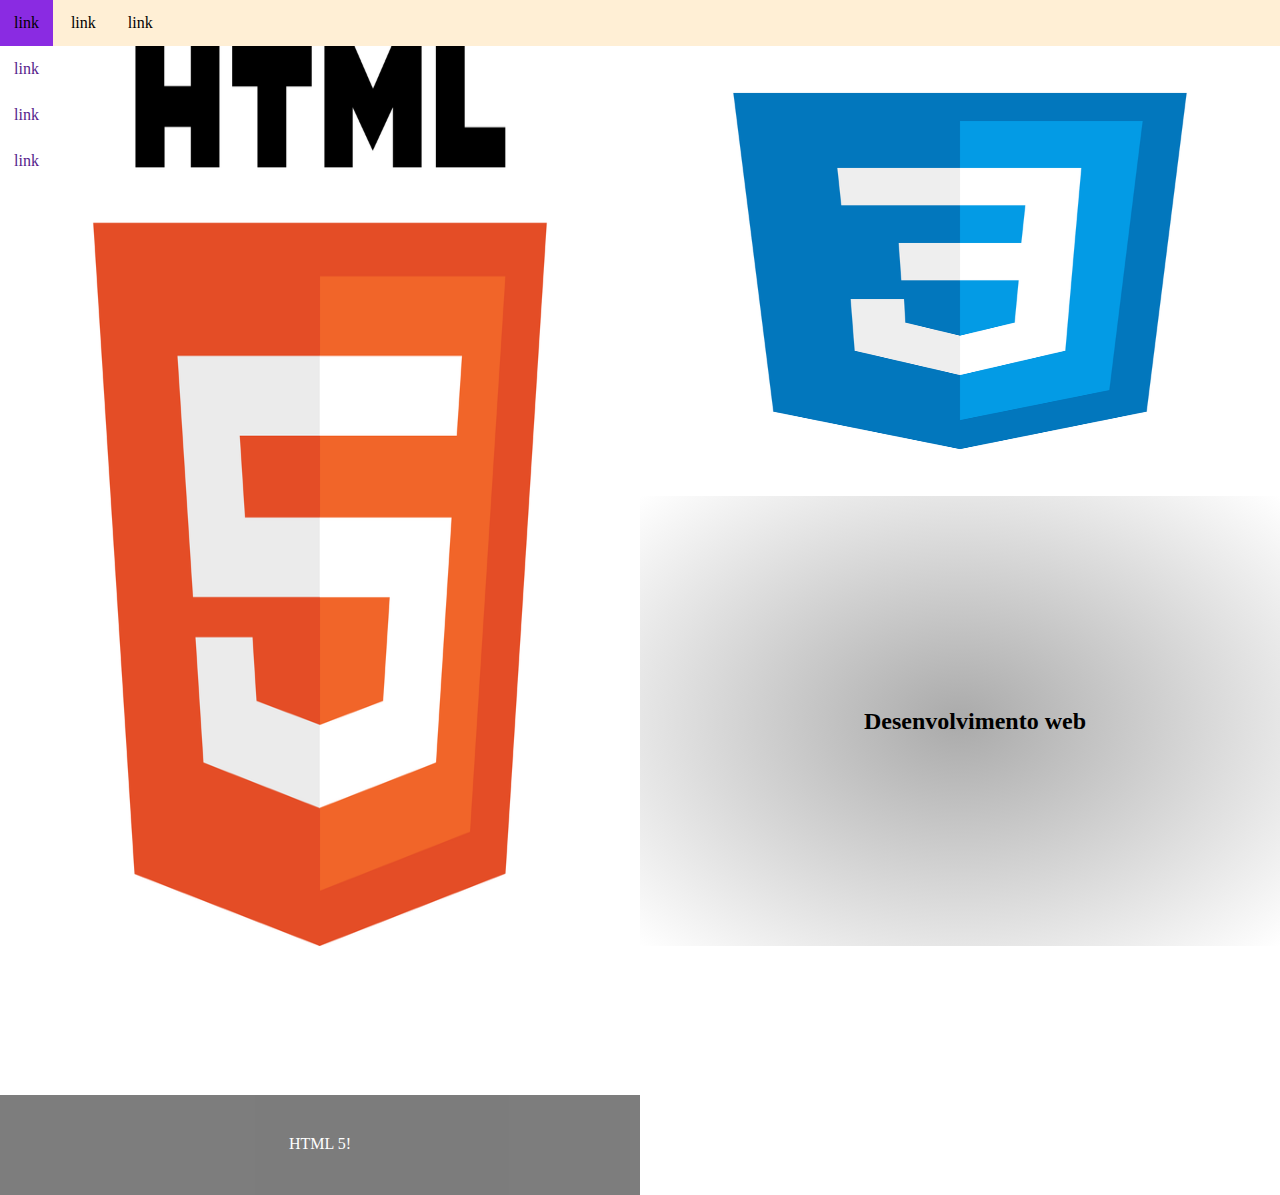
<file: AP1/lindberg_377841/index.html>
<!DOCTYPE html>
<html lang="en">
<head>
    <meta charset="UTF-8">
    <meta name="viewport" content="width=device-width, initial-scale=1.0">
    <meta http-equiv="X-UA-Compatible" content="ie=edge">
    <title>Document</title>
    <link rel="stylesheet" href="style.css">
</head>
<body>
    <header>
        <nav class="nav-superior">
            <div class="dropdown">
                <div class="dropdown-button">link</div>
                <div class="dropdown-content">
                    <ul>
                        <li><a href="">link</a></li>
                        <li><a href="">link</a></li>
                        <li><a href="">link</a></li>
                    </ul>
                </div>
            </div>
            <div class="dropdown">
                <div class="dropdown-button">link</div>
                <div class="dropdown-content">
                    <ul>
                        <li><a href="">link</a></li>
                        <li><a href="">link</a></li>
                        <li><a href="">link</a></li>
                    </ul>
                </div>
            </div>
            <div class="dropdown">
                <div class="dropdown-button">link</div>
                <div class="dropdown-content">
                    <ul>
                        <li><a href="">link</a></li>
                        <li><a href="">link</a></li>
                        <li><a href="">link</a></li>
                    </ul>
                </div>
            </div>
        </nav>
    </header>
    <section class="galeria">
        <div class="coluna1"><img class="img-html" src="html.png" alt=""><div class="text-html">HTML 5!</div></div><div class="coluna2">
            <div class="linha1"><img class="img-css" src="css.png" alt=""></div><div class="linha2"><div class="gradiente"><h2>Desenvolvimento web</h2></div></div></div>
        </div>     
    </section> 
</body>
</html>
</file>
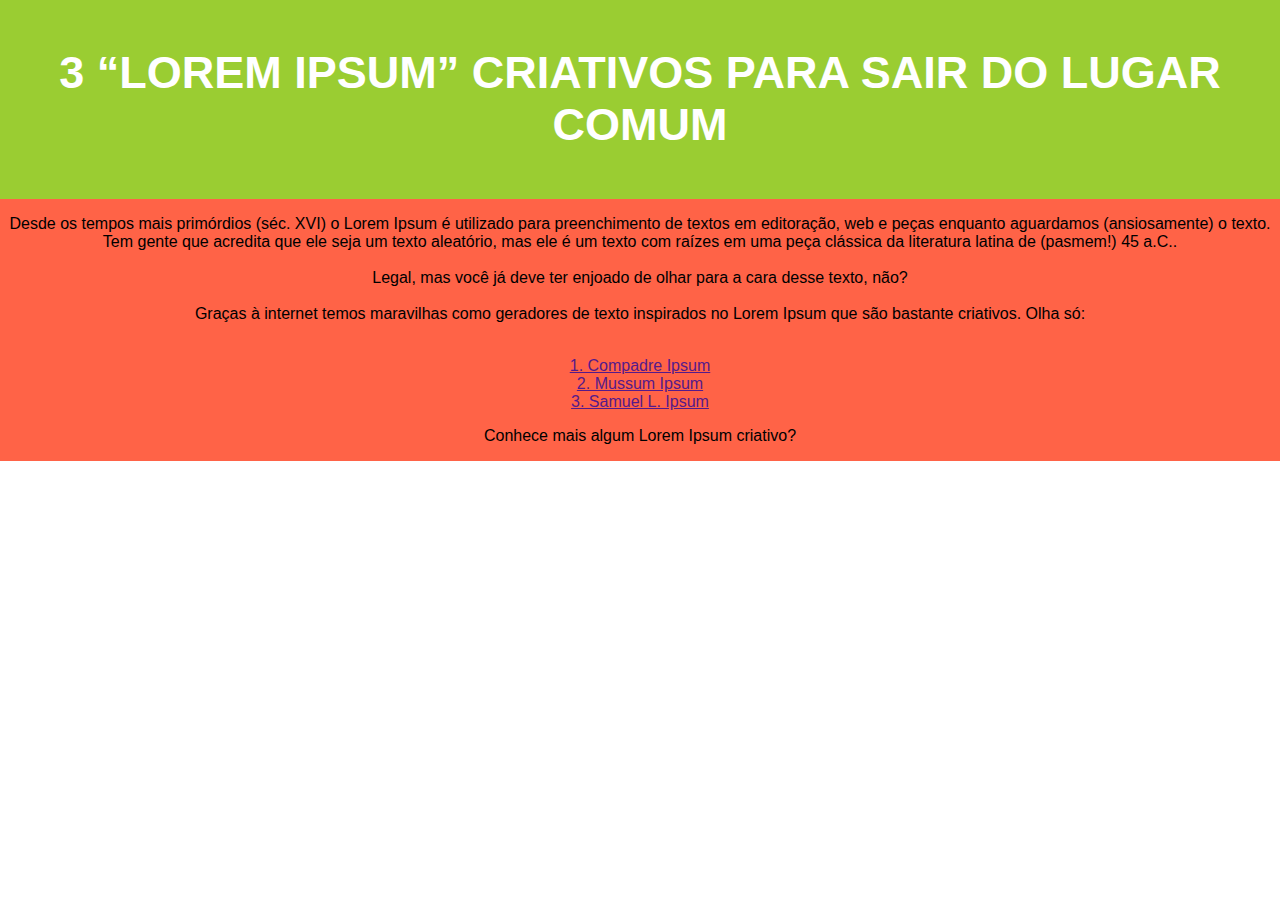
<file: Exercicios/exercicio3/index.html>
<!DOCTYPE html>
<html lang="en">
<head>
    <meta charset="UTF-8">
    <meta name="viewport" content="width=device-width, initial-scale=1.0">
    <meta http-equiv="X-UA-Compatible" content="ie=edge">
    <link rel="stylesheet" href="style.css">
    <title>Atividade 3</title>
</head>
<body>
    
        <article>
            <header>
                <h2>3 “Lorem Ipsum” criativos para sair do lugar comum</h2>
            </header>
            <div id="container">
                <section id="introduction">
                    <p>Desde os tempos mais primórdios (séc. XVI) o Lorem Ipsum é utilizado para preenchimento de textos em editoração, web e peças enquanto aguardamos (ansiosamente) o texto.<br> 
                    Tem gente que acredita que ele seja um texto aleatório, mas ele é um texto com raízes em uma peça clássica da literatura latina de (pasmem!) 45 a.C.. <br><br>
                            Legal, mas você já deve ter enjoado de olhar para a cara desse texto, não?<br><br>
                            Graças à  internet temos maravilhas como geradores de texto inspirados no Lorem Ipsum que são bastante criativos. Olha só:</p><br>
                </section>
                <section>
                    <a href=""><link rel="stylesheet" href="http://compadreipsum.com.br/">1. Compadre Ipsum</a><br>
                    <a href=""><link rel="stylesheet" href="http://mussumipsum.com/">2. Mussum Ipsum</a><br>
                    <a href=""><link rel="st    ylesheet" href="http://slipsum.com/">3. Samuel L. Ipsum</a><br>
                </section>
                <section>
                    <p>Conhece mais algum Lorem Ipsum criativo?</p> 
                </section>
            </div>
        </article>
    </div>
</body>
</html>
</file>
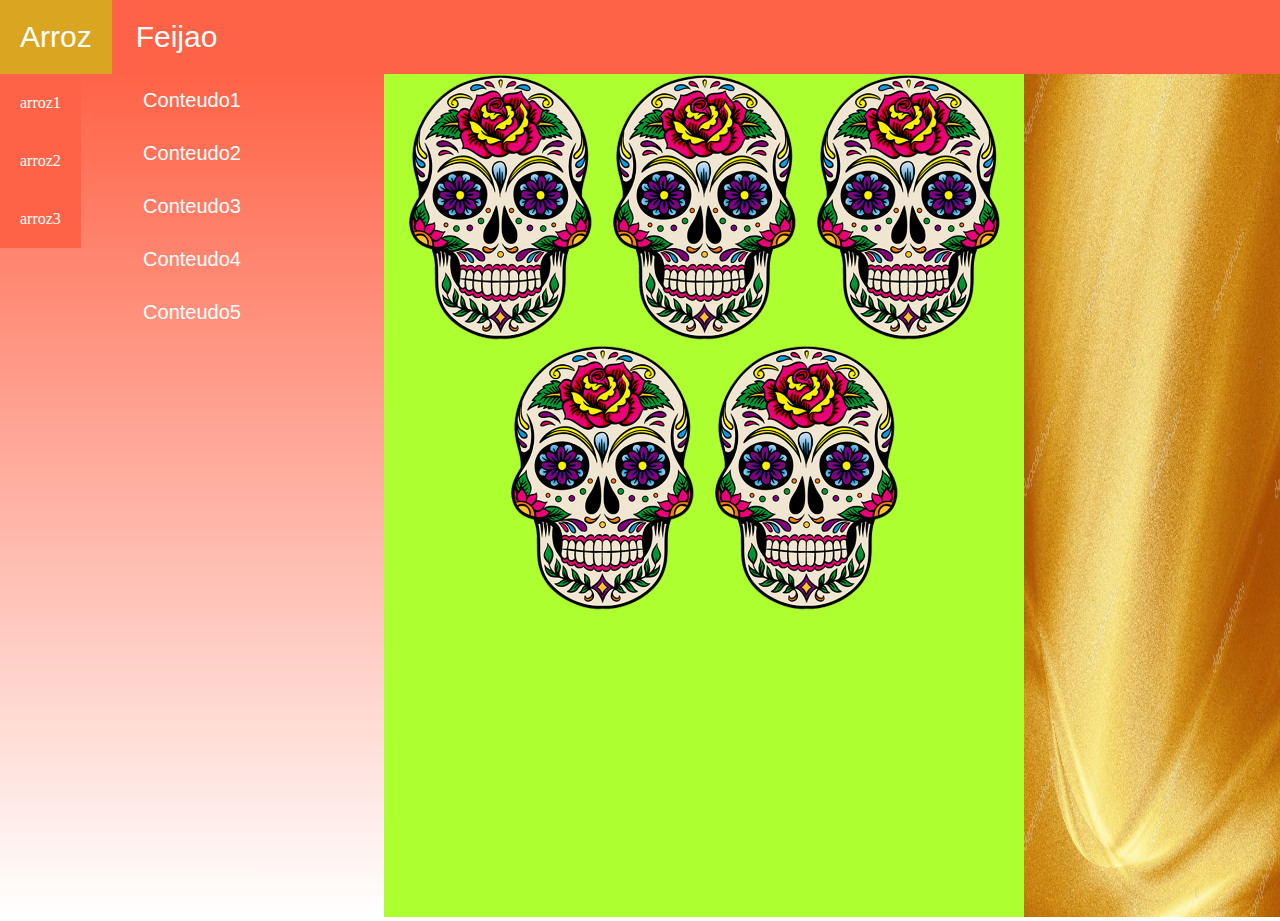
<file: Exercicios/trabalho1/index.html>
<!DOCTYPE html>
<html lang="en">
<head>
    <meta charset="UTF-8">
    <meta name="viewport" content="width=device-width, initial-scale=1.0">
    <meta http-equiv="X-UA-Compatible" content="ie=edge">
    <title>Document</title>
    <link rel="stylesheet" href="style.css">
</head>
<body>
    <header>
        <nav class="nav-superior">
            <div class="dropdown">
                <div class="dropdown-botao">Arroz</div>
                <div class="abrir">
                    <ul>
                        <li><a href="">arroz1</a></li>
                        <li><a href="">arroz2</a></li>
                        <li><a href="">arroz3</a></li>
                    </ul>
                </div>
            </div>
            <div class="dropdown">
                <div class="dropdown-botao">Feijao</div>
                <div class="abrir">
                    <ul>
                        <li><a href="">Feizao1</a></li>
                        <li><a href="">Feijao2</a></li>
                        <li><a href="">Feijao3</a></li>
                    </ul>
                </div>
            </div>
        </nav>
    </header>
    <nav class="nav-lateral">
            <ul>
                <li><a href="">Conteudo1</a></li>
                <li><a href="">Conteudo2</a></li>
                <li><a href="">Conteudo3</a></li>
                <li><a href="">Conteudo4</a></li>
                <li><a href="">Conteudo5</a></li>
            </ul>
        </div>
    </nav>
    <container class="galeria">
        <div class="card">
            <img src="logo.png" alt="">
            <div class="overlay">
                <span>Caveira</span>
            </div>
        </div>
        <div class="card">
            <img src="logo.png" alt="">
            <div class="overlay">
                <span>Caveira</span>
            </div>
        </div>
        <div class="card">
            <img src="logo.png" alt="">
            <div class="overlay">
                <span>Caveira</span>
            </div>
        </div>
        <div class="card">
            <img src="logo.png" alt="">
            <div class="overlay">
                <span>Caveira</span>
            </div>
        </div>
        <div class="card">
            <img src="logo.png" alt="">
            <div class="overlay">
                <span>Caveira</span>
            </div>
        </div>
    </container>
    <asside class="nav-direito">
        <div class="img">
            <img class="images" src="images.jpg" alt="">
        </div>
    </asside>
    <!-- <div class="loading"></div><br><br>
    <button class="botao">
        <span>SHOW</span>
    </button> -->
</body>
</html>
</file>
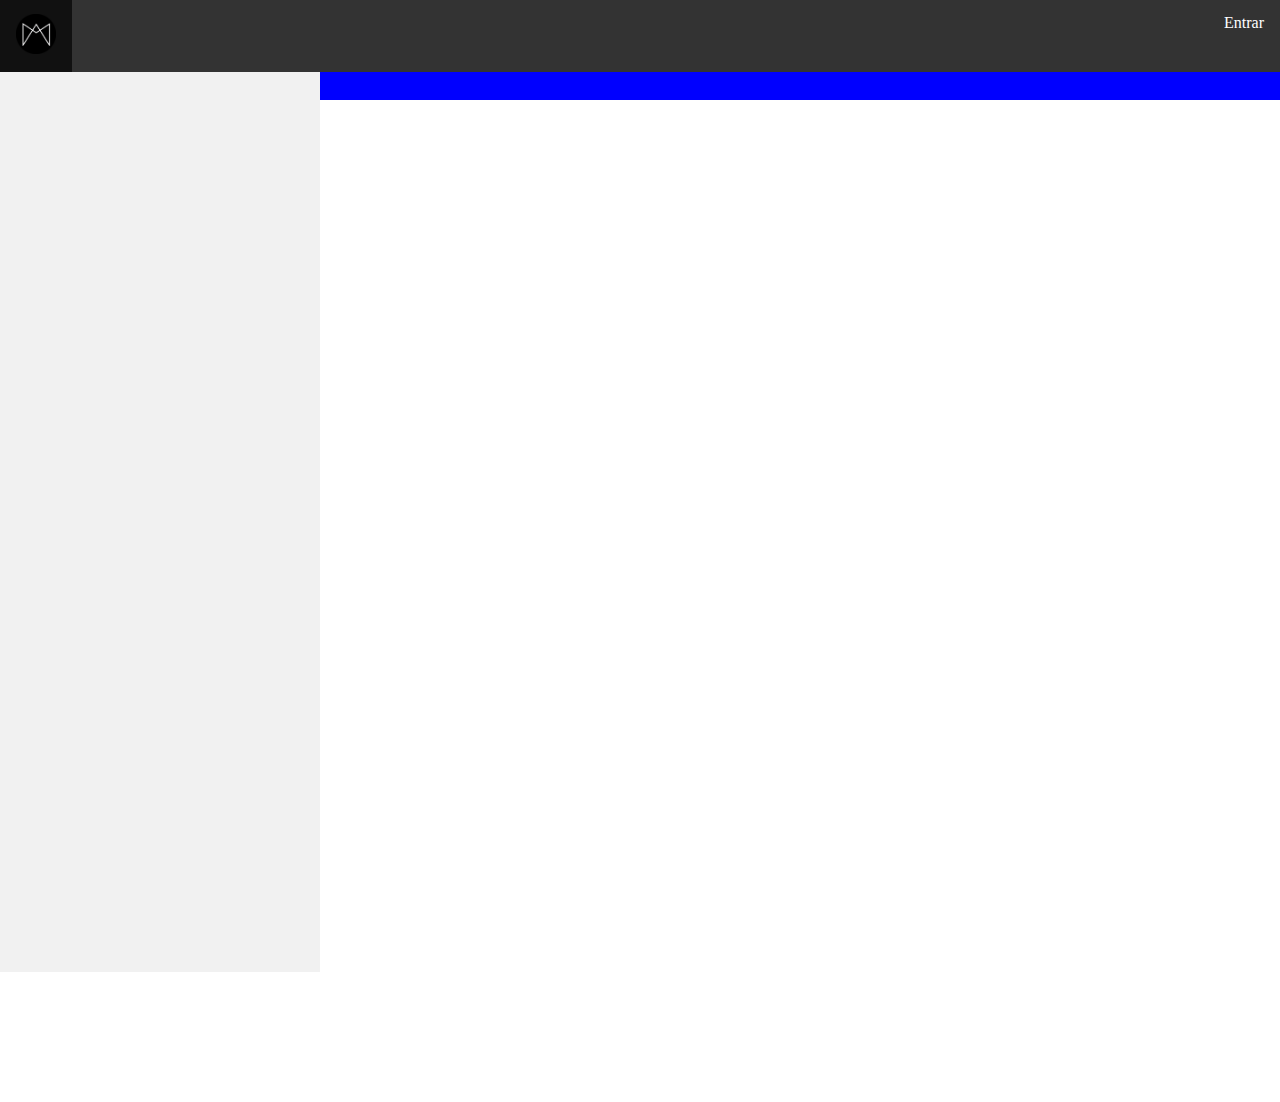
<file: Exercicios/trabalho2-lindberg/index.html>
<!DOCTYPE html>
<html lang="en">
<head>
    <meta charset="UTF-8">
    <title>Telemilla</title>
    <link rel="stylesheet" href="index.css">
    <meta>
</head>
<body>

    <header class="navbar">
        <ul>
            <li><a href=""><img src="milla.png" width="40" height="40"></a></li>
            <li style="float:right !important;"><a href="" >Entrar</a></li>
        </ul>
    </header>

    <div class="container">
        <ul class="sidebar" id="amigosList">

        </ul>

        <div class="header-amigo" style="margin-left: 25%;">
            <ul>
                <li><a id="nome-amigo"></a></li>
            </ul>
        </div>
        <div style="margin-left:25%;padding:1px 16px;height:1000px;" id="mensagem">

        </div>

    </div>

    <script src="index.js"></script>
</body>
</html>
</file>
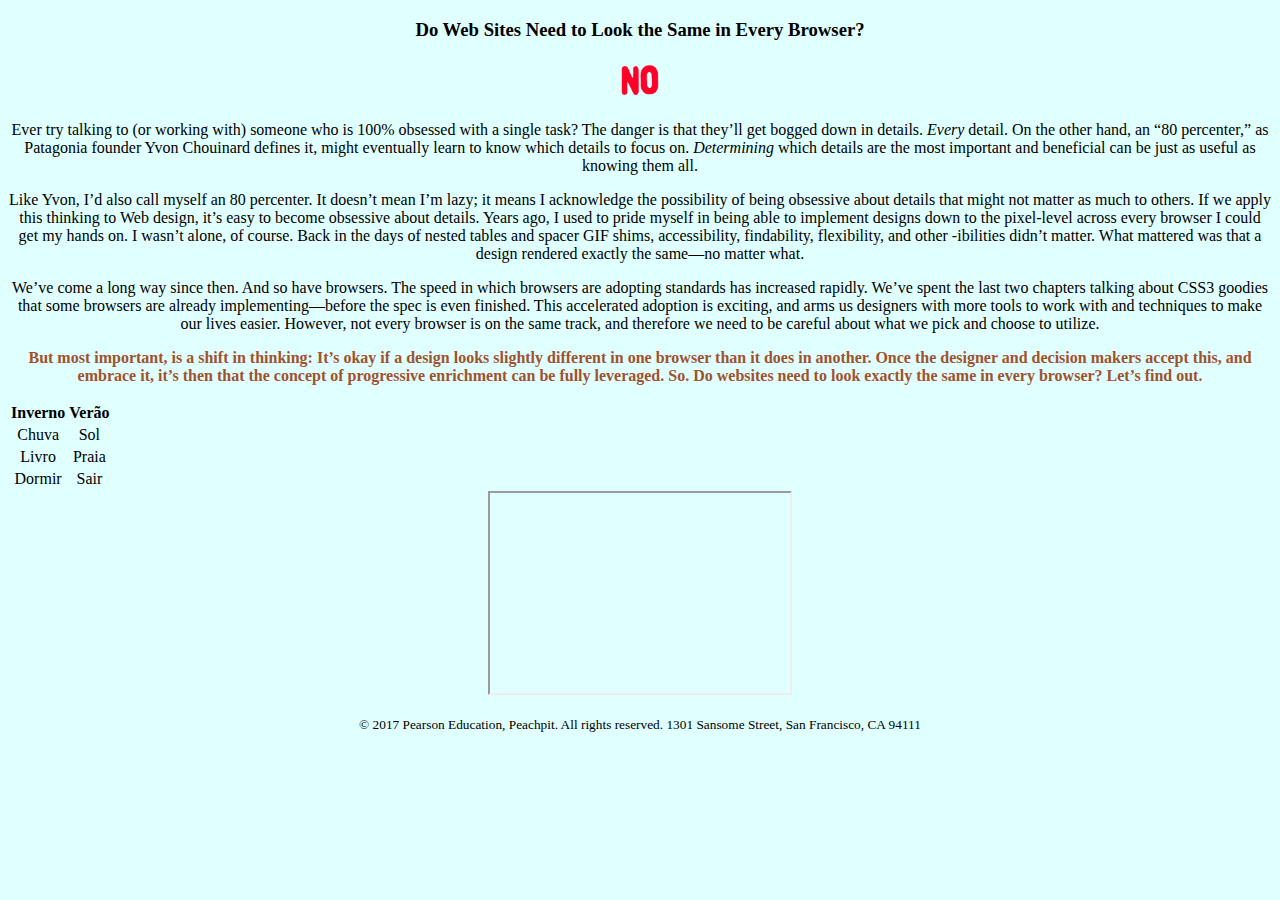
<file: LMS/Exercicios/exercicio1.html>
<!DOCTYPE html>
<html lang="en">
<head>
    <meta charset="UTF-8">
    <meta name="viewport" content="width=device-width, initial-scale=1.0">
    <meta http-equiv="X-UA-Compatible" content="ie=edge">
    <title> Do Web Sites Need to Look the Same in Every Browser?</title>
</head>
<body style="background-color:lightcyan; text-align:center">
    <div id="container">
        <div id="header"> 
            <h3 style="color:#000">Do Web Sites Need to Look the Same in Every Browser?</h3> 
        </div>
        <div id="img">
            <a href="http://dowebsitesneedtolookexactlythesameineverybrowser.com/">
                <img height="42" width="42" src="no.png" alt="No!">
            </a>
        </div>
        <div class="article">
            <p>Ever try talking to (or working with) someone who is 100% obsessed with a single task? The danger is that they’ll get bogged down in details.
                <i>Every</i> detail. On the other hand, an “80 percenter,” as Patagonia founder Yvon Chouinard defines it, might eventually learn to know which details to focus on. <i> Determining</i> which details are the most important and beneficial can be just as useful as knowing them all.</p>
        </div>
        <div class="article">
            <p>Like Yvon, I’d also call myself an 80 percenter. It doesn’t mean I’m lazy; it means I acknowledge the possibility of being obsessive about details that might not matter as much to others.
                If we apply this thinking to Web design, it’s easy to become obsessive about details. Years ago, I used to pride myself in being able to implement designs down to the pixel-level across every browser I could get my hands on. I wasn’t alone, of course. Back in the days of nested tables and spacer GIF shims, accessibility, findability, flexibility, and other -ibilities didn’t matter. What mattered was that a design rendered exactly the same—no matter what.</p>
        </div>
        <div class="article">
            <p>We’ve come a long way since then. And so have browsers. The speed in which browsers are adopting standards has increased rapidly. We’ve spent the last two chapters talking about CSS3 goodies that some browsers are already implementing—before the spec is even finished. This accelerated adoption is exciting, and arms us designers with more tools to work with and techniques to make our lives easier. However, not every browser is on the same track, and therefore we need to be careful about what we pick and choose to utilize.</p>
        </div>
        <div class="article" style="color:RGB(160,82,45)">
            <p><b>But most important, is a shift in thinking: It’s okay if a design looks slightly different in one browser than it does in another. Once the designer and decision makers accept this, and embrace it, it’s then that the concept of progressive enrichment can be fully leveraged.   
                    So. Do websites need to look exactly the same in every browser? Let’s find out.</b></p>
        </div>
        <div id="table">
            <table>
                <tr>
                    <th>Inverno</th>
                    <th>Verão</th>
                </tr>
                <tr>
                    <td>Chuva</td>
                    <td>Sol</td>
                </tr>
                <tr>
                    <td>Livro</td>
                    <td>Praia</td>
                </tr>
                <tr>
                    <td>Dormir</td>
                    <td>Sair</td>
                </tr>
            </table>
        </div>
        <iframe src="http://dowebsitesneedtolookexactlythesameineverybrowser.com/" height="200" width="300"></iframe>
        <div id="footer">
            <p> <small> © 2017 Pearson Education, Peachpit. All rights reserved.
                    1301 Sansome Street, San Francisco, CA 94111</small></p>
        </div>
    </div>
</body>
</html>
</file>
<file: AP1/lindberg_377841/style.css>
*{
    padding: 0;
    margin: 0;
}
.nav-superior{
    background-color: papayawhip;
    overflow: auto;
}
a{
    text-decoration: none;
}
li{
    list-style: none;
}
.dropdown{
    display: inline-block;
}
.dropdown-button, .dropdown-content ul li{
    padding: 14px;
    cursor: pointer;
}
.dropdown-content{
    visibility: hidden;
    max-height: 0px;
    position: absolute;
    background-color: white;
    transition: all 200ms;
    overflow: hidden;
    
}
.dropdown:hover .dropdown-content{
    visibility: visible;
    
    max-height: 400px;
}
.dropdown-button:hover{
    background-color: blueviolet;
}

.galeria{
    height: 900px;
    width: 100%;
    background-color: pink;
    /* overflow: hidden; */
}
.coluna1, .coluna2{
    width: 50%;
    height: 900px;
    background-color: tomato;
    display: inline-block;
    box-sizing: border-box
}
.coluna2{
    position: absolute
}
.img-html, .img-css{
    width: 100%;
    height: 100%;
}
.img-css:hover{
    transform: scale(1.15, 1.15);
    transition: all 400ms;
    box-sizing: border-box;
}
.text-html{
    width: 50%;
    height: 60px;
    background-color: black;
    position: absolute;
    bottom: -295px;
    opacity: 0.51;
    color: white;
    text-align: center;
    padding-top: 40px;
}
.linha1{
    height: 50%;
    width: 100%;
    background-color: red;
}
.linha2{
    height: 50%;
    width: 100%;
}
.gradiente{
    text-align: center;
    background: radial-gradient(#aaa, white);
    width: 100%;
    height: 100%;
    box-sizing: border-box;
    position: relative;

}
h2{
    position: absolute;
    left: 35%;
    top: 47%;

}
</file>
<file: Exercicios/exercicio3/style.css>
body {
    margin: 0;
    padding: 0;
    height: 100%;
}
header {
    background-color: yellowgreen;
    padding: 10px;
    text-align: center;
    font-family: Impact, Haettenschweiler, 'Arial Narrow Bold', sans-serif;
    color: white;
    font-size: 30px;
    text-transform: uppercase;
}
#container {
    font-family: sans-serif;
    overflow: hidden;
    text-align: center;
    background: tomato;
    border: 0px;
    display: table;
    width: 100%;
    height: 100%;
    vertical-align: middle;
       
}
p{
    text-align: center;
}
</file>
<file: Exercicios/trabalho1/style.css>
*{
    padding: 0;
    margin: 0;
}
.nav-superior{
    overflow: auto;
    background-color: tomato;
    box-shadow: 0 2px 4px 0 rgba(0, 0, 0, 0.3)
    
}
li{
    list-style: none;
}
a{
    text-decoration: none;
}
.dropdown{
    display: block;
    cursor: pointer;
    color: white;
    
}
.abrir{
    visibility: hidden;     
    background-color: tomato;  
    max-height: 0px;
    transition: 300ms; 
    overflow: hidden;
}

.abrir > ul > li> a{
    display: block;
    color: white;
    padding: 20px;
    box-sizing: border-box;
}
.dropdown:hover .abrir{
    visibility: visible;
    display: block;
    max-height: 400px;
}
.abrir>ul>li:hover, .dropdown-botao:hover {
    background-color: goldenrod;
}
.dropdown-botao{
    padding: 20px;
}
.dropdown-botao{
    text-align: center;
    text-decoration: none;
    color: white;
    font-family: 'Segoe UI', Tahoma, Geneva, Verdana, sans-serif;
    font-size: 30px;
}

/* 
.loading{
    width: 200px;
    height: 200px;
    border: 30px solid tomato;
    border-radius: 50%;
    border-bottom: 30px solid yellowgreen;
    animation-name: rodar;
    animation-duration: 1s;
    animation-iteration-count: infinite;
    animation-timing-function: linear;
    position: absolute;
    top: 50%;
}
@keyframes rodar{
    from{
        transform: rotate(360deg);
    }
    to{
        transform: rotate(0deg);
    }
} */
/* .botao{
    width: 140px;
    height: 60px;
    border-radius: 5%;
    border: none;
    outline: none;
    box-shadow: 8px 8px 4px rgba(0, 0, 0, 0.5);
    background-color: tomato; 
    cursor: pointer;
    position: absolute;
    top: 60%;
}
.botao:active{
    box-shadow: 4px 4px 3px rgba(0,0,0,0.8);
    transform: translate(4px, 4px);
}
span{
    font-size: 25px;
    color: white;
    font-family: 'Segoe UI', Tahoma, Geneva, Verdana, sans-serif;
} */
.nav-lateral{
    display: block;
    overflow: auto;
    width: 100%;
    height: 100vh;
    background: linear-gradient(tomato, white);
}
.nav-lateral ul li{
    padding: 15px;
    text-align: center;
}
.nav-lateral ul li a{
    text-decoration: none;
    color: white;
    font-family: 'Segoe UI', Tahoma, Geneva, Verdana, sans-serif;
    font-size: 20px;
}
.nav-lateral ul li:hover{
    background-color: tomato;
    transition: background-color 300ms;
}
.galeria{
    background-color: greenyellow;
    display: block;
    text-align: center;
    height: 400px;

} 
.img{
    width: 100%;
    height: 200px;
}
.images{
    width: 100%;
}
.card{
    width: 200px;
    position: relative;
    display: inline-block;
}
.card img{
    width: 100%;
}

.overlay{
    background-color: rgba(236, 132, 47, 0.92);
    opacity: 0;
    position: absolute;
    height: 0%;
    width: 100%;
    top:0;
    transition: all 1s;
}
.card:hover{
    transition: 
    transform: scale(1.15,1.15);
}

.card:hover .overlay{
    opacity: 1;
    height: 100%;
}

.overlay span{
    color: white;
    font-size: 30px;
    position: absolute;            
    top: 50%;
    left: 50%;
    transform: translate(-50%,-50%);
}
@media screen and (min-width: 479px){
    .dropdown{
        display: inline-block;
    }
    .abrir{
        position: absolute;
    }
    .nav-lateral{
        float: left;  
        width: 30%;
        height: calc(100vh - 57px);     
    }
    .galeria{
        background-color: greenyellow;
        height: calc(100vh  - 57px);
        width: 50%;
        margin: auto;
        float: left; 
    }
    .img{
        float: right;
        width: 20%;
        height: calc(100vh  - 57px);   
    }
    .images{
        width: 100%;
        height: 100%;
    }
}
</file>
<file: Exercicios/trabalho2-lindberg/index.css>
body {
    margin: 0;
    padding: 0;
}

.sidebar {
    list-style-type: none;
    margin-top:0;
    padding: 0;
    width: 25%;
    background-color: #f1f1f1;
    position: fixed;
    height: 100%;
    overflow: auto;
}

.sidebar li a {
    display: block;
    color: #000;
    padding: 8px 16px;
    text-decoration: none;
}

.sidebar li a.active {
    background-color: #4CAF50;
    color: white;
}

.sidebar li a:hover:not(.active) {
    background-color: #555;
    color: white;
}

.navbar ul {
    list-style-type: none;
    margin: 0;
    padding: 0;
    overflow: hidden;
    background-color: #333;
    position: fixed;
    top:0;
    width:100%;
}

.navbar li {
    float: left;
}

.navbar li a {
    display: block;
    color: white;
    text-align: center;
    padding: 14px 16px;
    text-decoration: none;
}

.navbar li a:hover {
    background-color: #111;
}

.header-amigo ul {
    list-style-type: none;
    margin: 0;
    padding: 0;
    overflow: hidden;
    background-color: blue;
}

.header-amigo li {
    float: left;
}

.header-amigo li a {
    display: block;
    color: white;
    text-align: center;
    padding: 14px 16px;
    text-decoration: none;
}

.header-amigo li a:hover {
    background-color: #111;
}

.avatar-img {
    width: 24px;
    height: 24px;
}

.pointer {
    cursor: pointer;
}

.container {
    margin-top: 5.6%;
}
</file>
